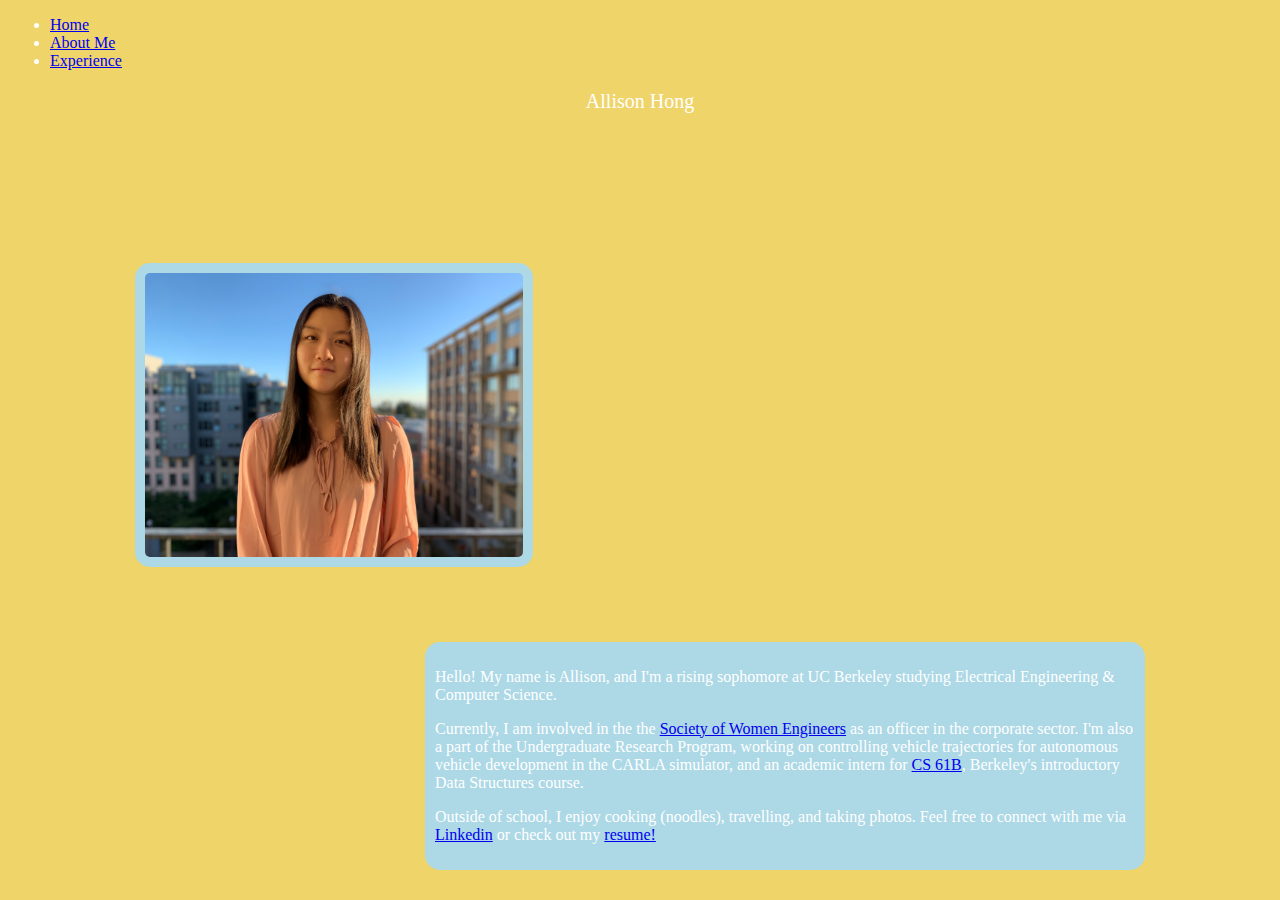
<file: index.html>
<!DOCTYPE html>

<html lang="en">
    <head>
        <link href="https://cdn.jsdelivr.net/npm/bootstrap@5.0.2/dist/css/bootstrap.min.css" rel="stylesheet" integrity="sha384-EVSTQN3/azprG1Anm3QDgpJLIm9Nao0Yz1ztcQTwFspd3yD65VohhpuuCOmLASjC" crossorigin="anonymous">
        <script src="https://cdn.jsdelivr.net/npm/bootstrap@5.0.2/dist/js/bootstrap.bundle.min.js" integrity="sha384-MrcW6ZMFYlzcLA8Nl+NtUVF0sA7MsXsP1UyJoMp4YLEuNSfAP+JcXn/tWtIaxVXM" crossorigin="anonymous"></script>
        <link href="styles.css" rel="stylesheet">
        <title>Allison Hong</title>
        <script src="https://code.jquery.com/jquery-1.10.2.js"></script>
    </head>
    <body>
       <div id="nav-placeholder">

       </div>
       <script>
       $(function(){
       $("#nav-placeholder").load("navigation.html");
       });
       </script>
       <div class="centerPage">
           <div>
                <img id="photo" alt="Allison Hong" src="me.jpg" height="30%" width="30%" class="blueFrame">
           </div>
           <div class="aboutMe text-white blueFrame">
                <p>
                 Hello! My name is Allison, and I'm a rising sophomore at UC Berkeley studying Electrical Engineering & Computer Science.
               </p>
               <p>
                 Currently, I am involved in the the <a href="https://swe.berkeley.edu/">Society of Women Engineers</a> as an officer
                 in the corporate sector. I'm also a part of the Undergraduate Research Program, working on controlling vehicle trajectories for
                 autonomous vehicle development in the CARLA simulator, and an academic intern for <a href=https://inst.eecs.berkeley.edu/~cs61b/sp22/>CS 61B</a>,
                 Berkeley's introductory Data Structures course.
               </p>
               <p>
                Outside of school, I enjoy cooking (noodles), travelling, and taking photos. Feel free to connect with me via
                <a href="https://www.linkedin.com/in/allison-hong1023/">Linkedin</a> or check out my
                <a href="https://docs.google.com/document/d/1GvhK5Y2PL-9M88DxYx6r-LefLWfZGJW75HSl9YtvWmI/edit">resume!</a
               </p>
           </div>
       </div>
    </body>
</html>
</file>
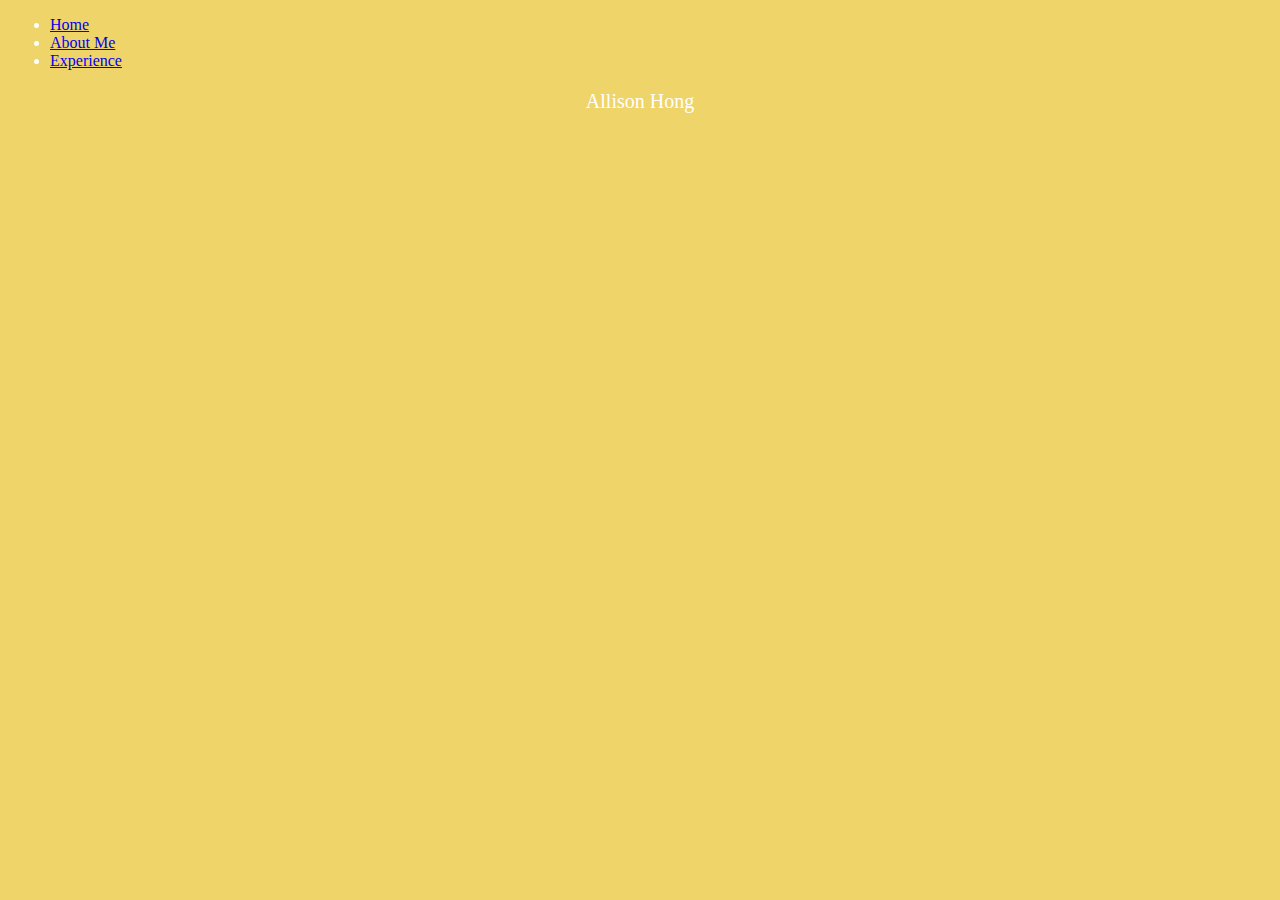
<file: about.html>
<!DOCTYPE html>

<html lang="en">
    <head>
        <link href="https://cdn.jsdelivr.net/npm/bootstrap@5.0.2/dist/css/bootstrap.min.css" rel="stylesheet" integrity="sha384-EVSTQN3/azprG1Anm3QDgpJLIm9Nao0Yz1ztcQTwFspd3yD65VohhpuuCOmLASjC" crossorigin="anonymous">
        <script src="https://cdn.jsdelivr.net/npm/bootstrap@5.0.2/dist/js/bootstrap.bundle.min.js" integrity="sha384-MrcW6ZMFYlzcLA8Nl+NtUVF0sA7MsXsP1UyJoMp4YLEuNSfAP+JcXn/tWtIaxVXM" crossorigin="anonymous"></script>
        <link href="styles.css" rel="stylesheet">
        <script src="https://code.jquery.com/jquery-1.10.2.js"></script>
    </head>
    <body>
        <div id="nav-placeholder">

        </div>
        <script>
        $(function(){
        $("#nav-placeholder").load("navigation.html");
        });
        </script>
    </body>
</html>
</file>
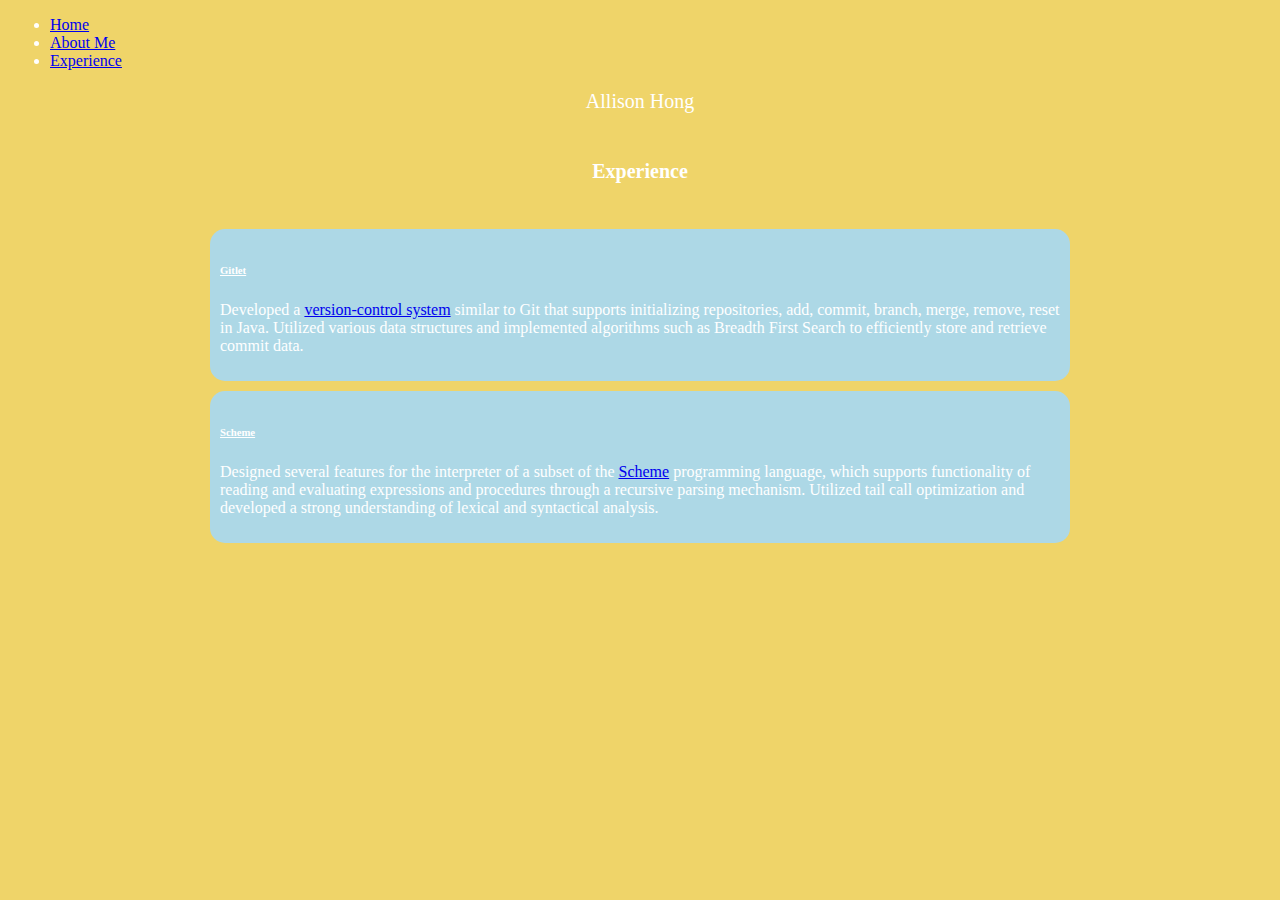
<file: experience.html>
<!DOCTYPE html>

<html lang="en">
    <head>
        <link href="https://cdn.jsdelivr.net/npm/bootstrap@5.0.2/dist/css/bootstrap.min.css" rel="stylesheet" integrity="sha384-EVSTQN3/azprG1Anm3QDgpJLIm9Nao0Yz1ztcQTwFspd3yD65VohhpuuCOmLASjC" crossorigin="anonymous">
        <script src="https://cdn.jsdelivr.net/npm/bootstrap@5.0.2/dist/js/bootstrap.bundle.min.js" integrity="sha384-MrcW6ZMFYlzcLA8Nl+NtUVF0sA7MsXsP1UyJoMp4YLEuNSfAP+JcXn/tWtIaxVXM" crossorigin="anonymous"></script>
        <link href="styles.css" rel="stylesheet">
        <script src="https://code.jquery.com/jquery-1.10.2.js"></script>
    </head>
    <body>
        <div id="nav-placeholder">

        </div>
        <script>
        $(function(){
        $("#nav-placeholder").load("navigation.html");
        });
        </script>
        <div class="center">
            <h4 class="header" id="experience">Experience</h4>
        </div>
        <div class="section center blueFrame">
            <h6 class="projectName underline">Gitlet</h6>
            <p>
                Developed a <a href="https://inst.eecs.berkeley.edu/~cs61b/sp22/materials/proj/proj3/index.html">
                version-control system</a> similar to Git that supports initializing repositories, add, commit, branch, merge,
                remove, reset in Java. Utilized various data structures and implemented algorithms such as Breadth First Search to
                efficiently store and retrieve commit data.
            </p>
        </div>
        <div class="section center blueFrame">
            <h6 class="projectName underline">Scheme</h6>
            <p>
                Designed several features for the interpreter of a subset of the <a href="https://inst.eecs.berkeley.edu/~cs61a/fa21/proj/scheme/">
                Scheme</a> programming language, which supports functionality of reading and evaluating expressions and procedures
                through a recursive parsing mechanism. Utilized tail call optimization and developed a strong understanding of
                lexical and syntactical analysis.
            </p>
        </div>
    </body>
</html>
</file>
<file: styles.css>
html {
    font-family: "Times New Roman";
}

body {
    margin: 10px;
    background-color: #efd469;
    color: white;
}

.header {
    font-size: 20px;
    font-weight: normal;
    text-align: center;

}

.centerPage {
    margin-top: 100px;
}

.projectName {
    font-weight: bold;
}

#experience {
    padding: 20px;
    font-weight: bolder;
}

.aboutMe {
    font-size: 16px;
    width: 700px;
    margin-top: 75px;
    margin-right: 125px;
    padding: 10px;
    background-color: #add8e6;
    float: right;
}

#photo {
    float: left;
    margin-top: 50px;
    margin-left: 125px;
    padding: 10px;
    background-color: #add8e6;
}

.underline {
    text-decoration: underline;
}

.section {
    margin-left: 200px;
    margin-right: 200px;
    padding: 10px;
    background-color: #add8e6;
    margin-top: 10px;
    margin-bottom: 10px;
}

.blueFrame {
    border: 10px white;
    border-radius: 15px;
}

.blueFrame:hover {
    background-color: #CBC3E3;
}

.sideBySide {
    display: inline-block;
}
</file>
